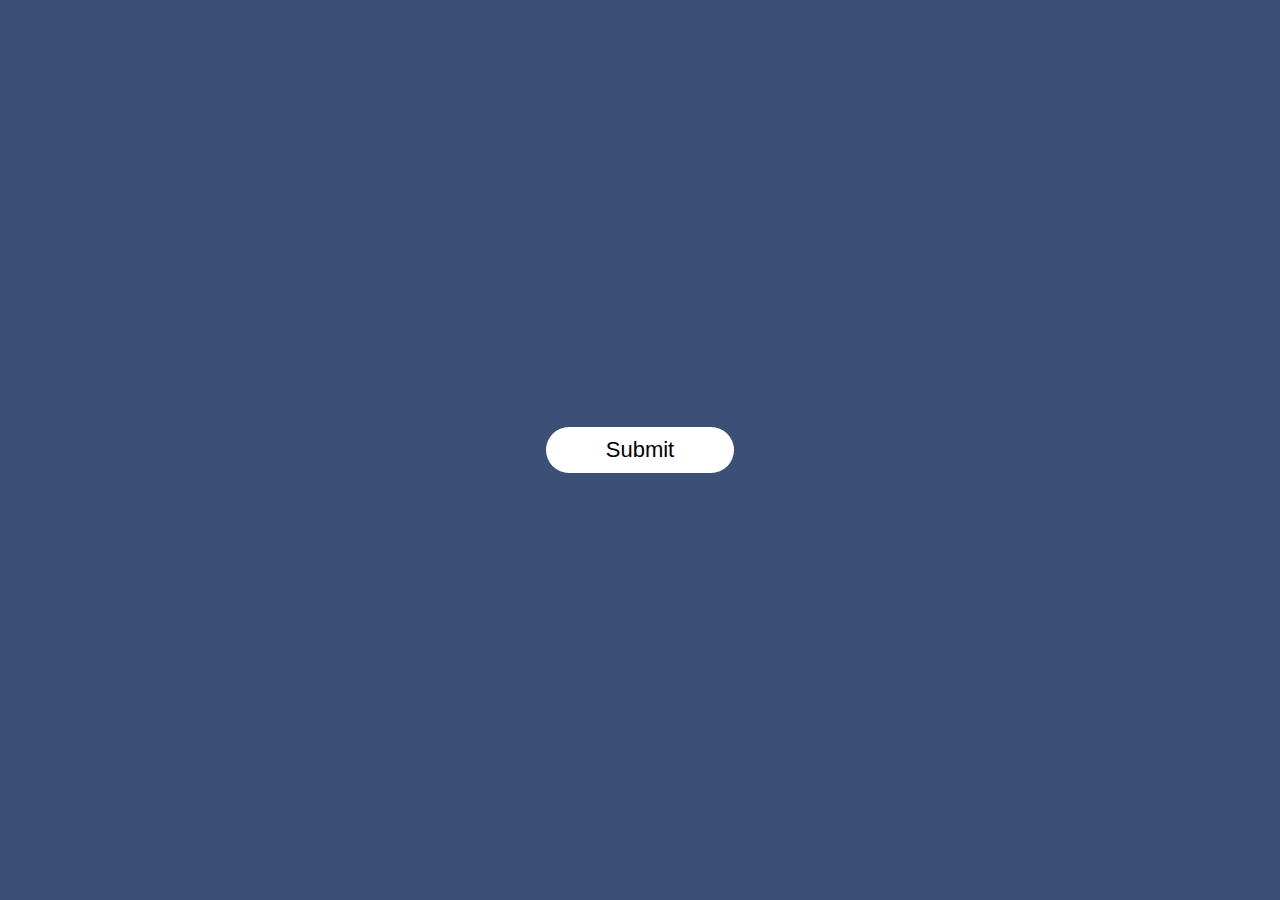
<file: index.html>
<!DOCTYPE html>
<!--[if lt IE 7]>      <html class="no-js lt-ie9 lt-ie8 lt-ie7"> <![endif]-->
<!--[if IE 7]>         <html class="no-js lt-ie9 lt-ie8"> <![endif]-->
<!--[if IE 8]>         <html class="no-js lt-ie9"> <![endif]-->
<!--[if gt IE 8]>      <html class="no-js"> <!--<![endif]-->
<html>
    <head>
        <meta charset="utf-8">
        <meta http-equiv="X-UA-Compatible" content="IE=edge">
        <title>Pop Up</title>
        <meta name="description" content="">
        <meta name="viewport" content="width=device-width, initial-scale=1">
        <link rel="stylesheet" href="style.css">
    </head>
    <body>

       <div class="container">
        <button type="submit" class="btn" onclick="openPopup()">Submit</button>
        <div class="popup" id="popup">
           <img src="1.jpg">
           <h2>Thank You</h2>
           <p>Your details has been successfully submitted . Thanks!</p>
           <button type="button " onclick="closePopup()">OK</button>

        </div>

       </div>
        
       <script>

            let popup = document.getElementById("popup");

            function openPopup(){
                popup.classList.add("open-popup");
            }
            
            function closePopup(){
                popup.classList.remove("open-popup");
            }

       </script>
        
    </body>
</html>
</file>
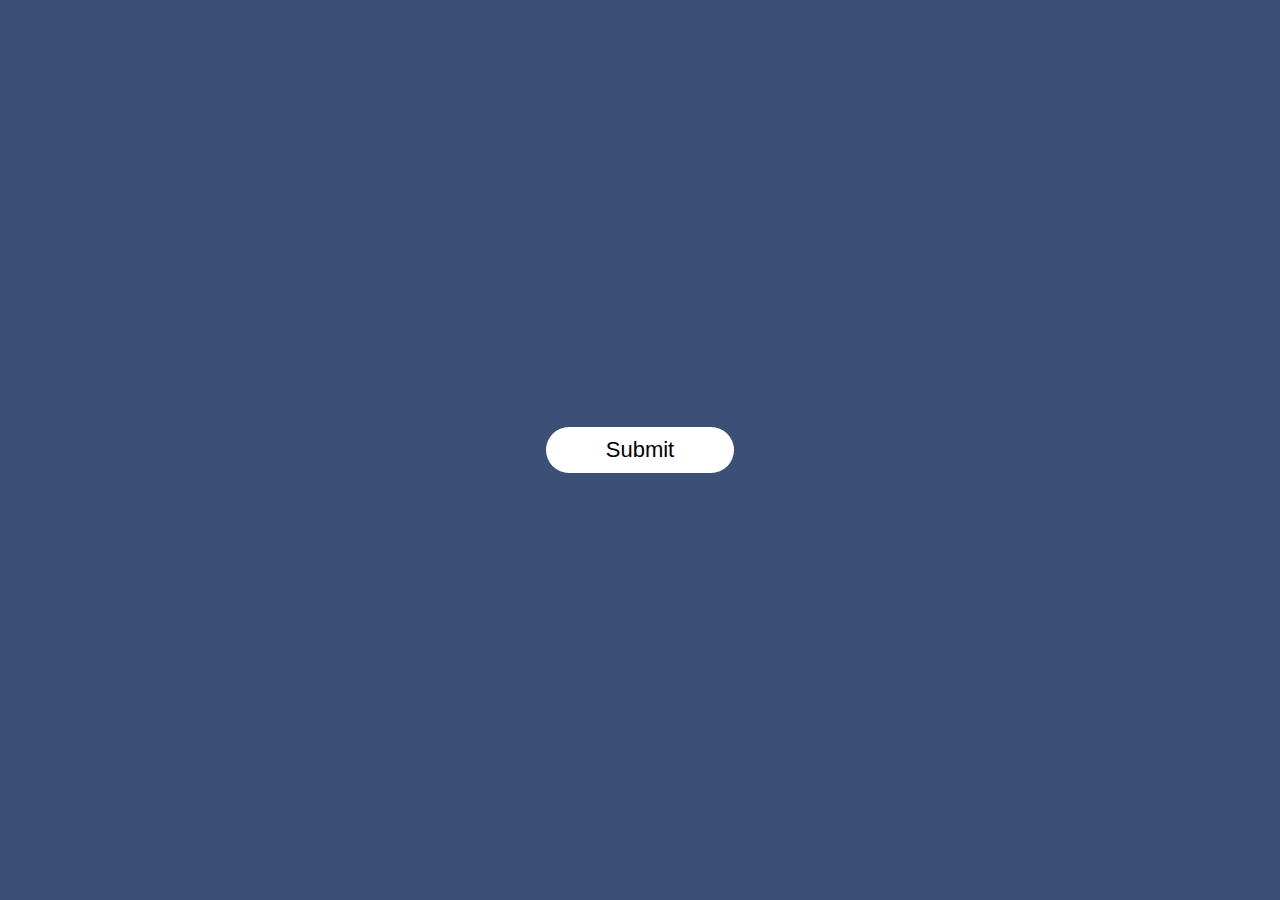
<file: index1.html>
<!DOCTYPE html>
<!--[if lt IE 7]>      <html class="no-js lt-ie9 lt-ie8 lt-ie7"> <![endif]-->
<!--[if IE 7]>         <html class="no-js lt-ie9 lt-ie8"> <![endif]-->
<!--[if IE 8]>         <html class="no-js lt-ie9"> <![endif]-->
<!--[if gt IE 8]>      <html class="no-js"> <!--<![endif]-->
<html>
    <head>
        <meta charset="utf-8">
        <meta http-equiv="X-UA-Compatible" content="IE=edge">
        <title>Pop Up</title>
        <meta name="description" content="">
        <meta name="viewport" content="width=device-width, initial-scale=1">
        <link rel="stylesheet" href="style1.css">
    </head>
    <body>

       <div class="container">
        <button type="submit" class="btn" onclick="openPopup()">Submit</button>
        <div class="popup" id="popup">
           <img src="2.jpg">
           <h2>Wrong Password</h2>
           <p>The password you entered is  incorrect.Please try again!</p>
           <button type="button " onclick="closePopup()">OK</button>

        </div>

       </div>
        
       <script>

            let popup = document.getElementById("popup");

            function openPopup(){
                popup.classList.add("open-popup");
            }
            
            function closePopup(){
                popup.classList.remove("open-popup");
            }

       </script>
        
    </body>
</html>
</file>
<file: style.css>
*{
    margin:0;
    padding: 0;
    box-sizing: border-box;
    font-family: 'Poppins', sans-serif;
}
.container{
    width: 100%;
    height: 100vh;
    background: #3c5077;
    display: flex;
    align-items: center;
    justify-content: center;

}
.btn{
    padding: 10px 60px;
    background: #fff;
    border: 0;
    outline: none;
    cursor: pointer;
    font-size: 22px;
    font-weight: 500;
    border-radius: 30px;
}

.popup{
    width: 400px;
    background: #fff;
    border-radius: 6px;
    position: absolute;
    top:0;
    left:50%;
    transform: translate(-50%,-50%) scale(0.1);
    text-align: center;
    padding: 0 30px 30px;
    color: #333;
    visibility: hidden;
    transition: transform 0.4s, top 0.4s;
}

.open-popup{
    visibility: visible;
    top: 50%;
    transform: translate(-50%,-50%) scale(1);
}


.popup img{
    width: 100px;
    margin-top: 50px;
    border-radius: 50%;
    box-shadow: 0 2px 5px rgb(0, 0, 0,0.2);

}

.popup h2{
    font-size: 38px;
    font-weight: 500;
    margin: 30px 0 10px;

}

.popup button{
    width: 100%;
    margin-top: 50px;
    padding: 10px 0;
    background: #6fd649;
    color: white;
    border: 0;
    outline: none;
    font-size: 18px;
    border-radius: 4px;
    cursor: pointer;
    box-shadow: 0 5px 5px rgb(0, 0, 0,0.2);

}
</file>
<file: style1.css>
*{
    margin:0;
    padding: 0;
    box-sizing: border-box;
    font-family: 'Poppins', sans-serif;
}
.container{
    width: 100%;
    height: 100vh;
    background: #3c5077;
    display: flex;
    align-items: center;
    justify-content: center;

}
.btn{
    padding: 10px 60px;
    background: #fff;
    border: 0;
    outline: none;
    cursor: pointer;
    font-size: 22px;
    font-weight: 500;
    border-radius: 30px;
}

.popup{
    width: 400px;
    background: #fff;
    border-radius: 6px;
    position: absolute;
    top:0;
    left:50%;
    transform: translate(-50%,-50%) scale(0.1);
    text-align: center;
    padding: 0 30px 30px;
    color: #333;
    visibility: hidden;
    transition: transform 0.4s, top 0.4s;
}

.open-popup{
    visibility: visible;
    top: 50%;
    transform: translate(-50%,-50%) scale(1);
}


.popup img{
    width: 100px;
    margin-top: 50px;
    border-radius: 50%;
    box-shadow: 0 2px 5px rgb(0, 0, 0,0.2);

}

.popup h2{
    font-size: 38px;
    font-weight: 500;
    margin: 30px 0 10px;

}

.popup button{
    width: 100%;
    margin-top: 50px;
    padding: 10px 0;
    background: red;
    color: white;
    border: 0;
    outline: none;
    font-size: 18px;
    border-radius: 4px;
    cursor: pointer;
    box-shadow: 0 5px 5px rgb(0, 0, 0,0.2);

}
</file>
